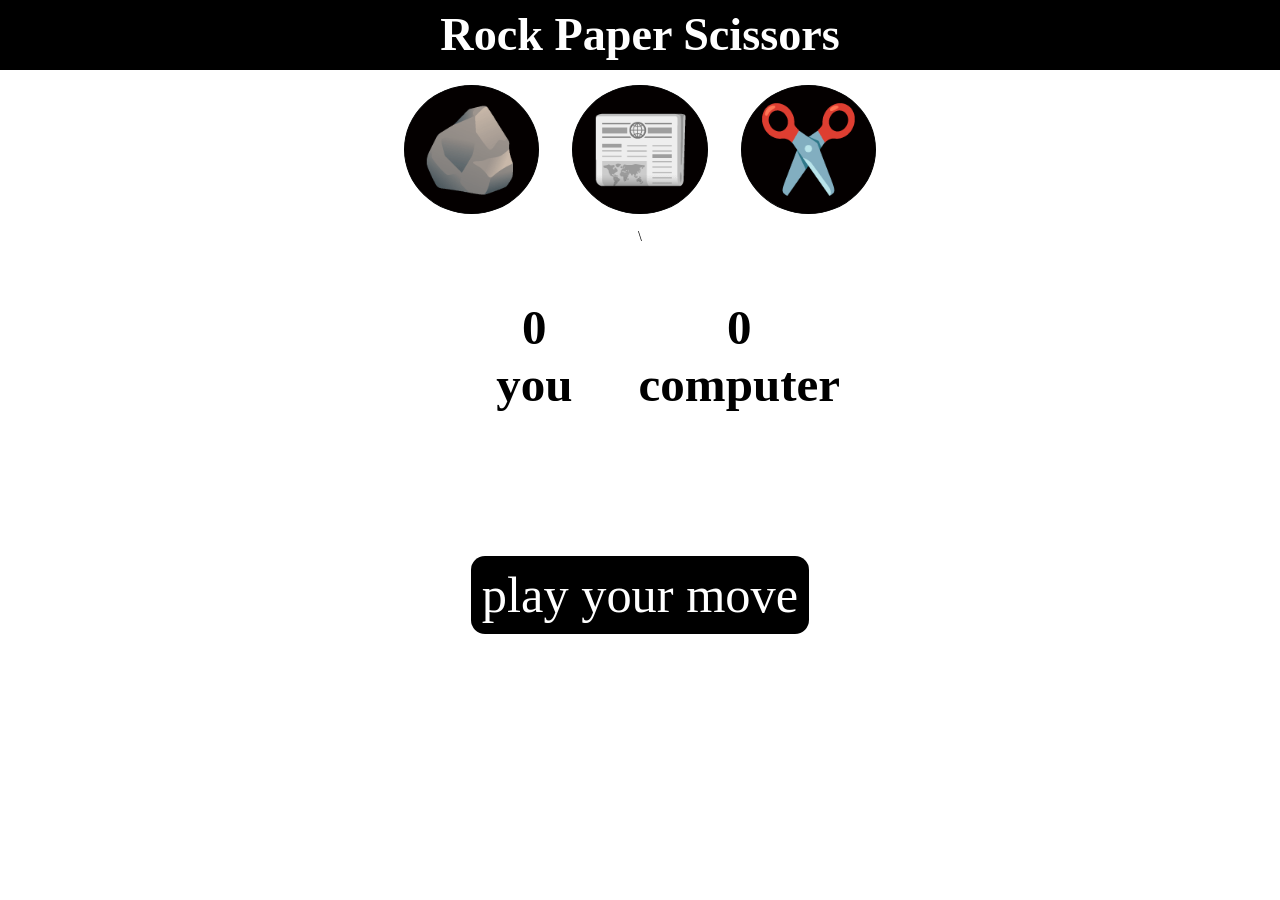
<file: RockPaperScissor/index.html>
<!DOCTYPE html>
<html lang="en">

<head>
  <meta charset="UTF-8">
  <meta name="viewport" content="width=device-width, initial-scale=1.0">
  <title>Rock Paper Scissors</title>
  <link rel="stylesheet" href="style.css">
</head>

<body>

  <h1>Rock Paper Scissors</h1>
  <div class="choices">
    <div class="chooice" id="rock">🪨</div>
    <div class="chooice" id="paper">📰</div>
    <div class="chooice" id="scissor">✂️</div>

    <!-- <div class="users"></div>
    <div class="comput"></div> -->
  </div>

  <!-- score-board -->\
  <div class="score-container">
    <div class="score-board">
      <div class="scroe">
        <p style="font-size: 3.5rem" user-score">0</p>
        <p style="font-size: 3.5rem;">you</p>
      </div>
      <div class="scroe">
        <p style="font-size: 3.5rem" id="comp-score">0</p>
        <p style="font-size: 3.5rem" >computer</p>
      </div>
    </div>
  </div>
  <!-- msg-container -->
  <div class="msg-container">
    <p id="msg">play your move</p>
  </div>

  <script src="script.js"></script>
</body>

</html>
</file>
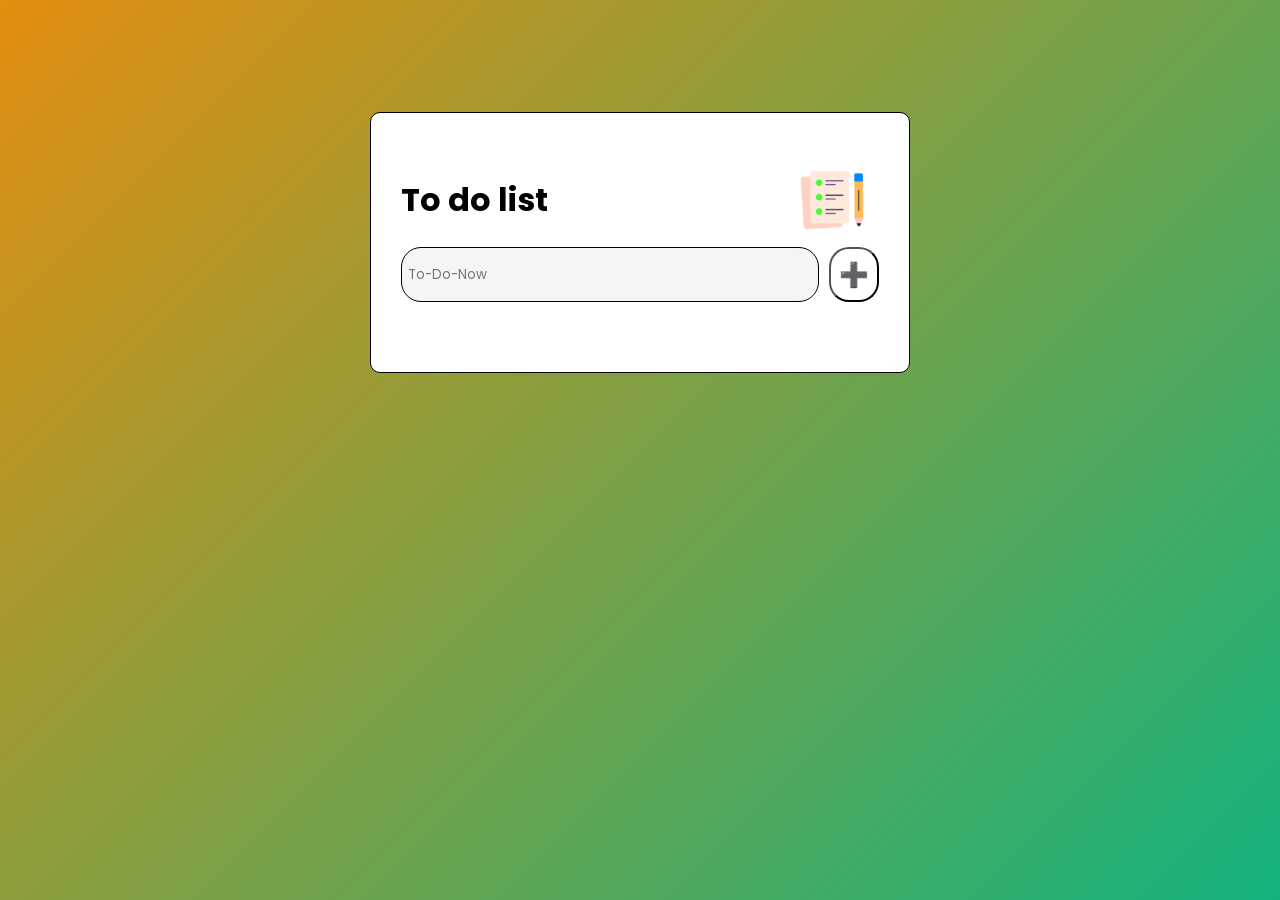
<file: todolist/index.html>
<!DOCTYPE html>
<html lang="en">

<head>
  <meta charset="UTF-8">
  <meta name="viewport" content="width=device-width, initial-scale=1.0">
  <link rel="stylesheet" href="style.css">
  <link href="https://fonts.googleapis.com/css2?family=Poppins:wght@400;600&display=swap" rel="stylesheet">
  <style>
    /* Your CSS code here */
  </style>
</head>

<body>
  <div class="container">
    <div class="todoapp">
      <!-- Your to-do app content here -->
      <h2>To do list <img src="./To-Do-Img/images/icon.png" alt=""></h2>
      <div class="search">
        <input type="search" name="to-do" id="to-do-things" placeholder="To-Do-Now">
        <button onclick="addTask()">➕</button>
      </div>


      <ul id="listcontainer">
        <!-- <li class="checked">task1</li> -->
        <!-- <li>task2</li> -->
      </ul>

    </div>
  </div>

  <script src="script.js"></script>
</body>

</html>
</file>
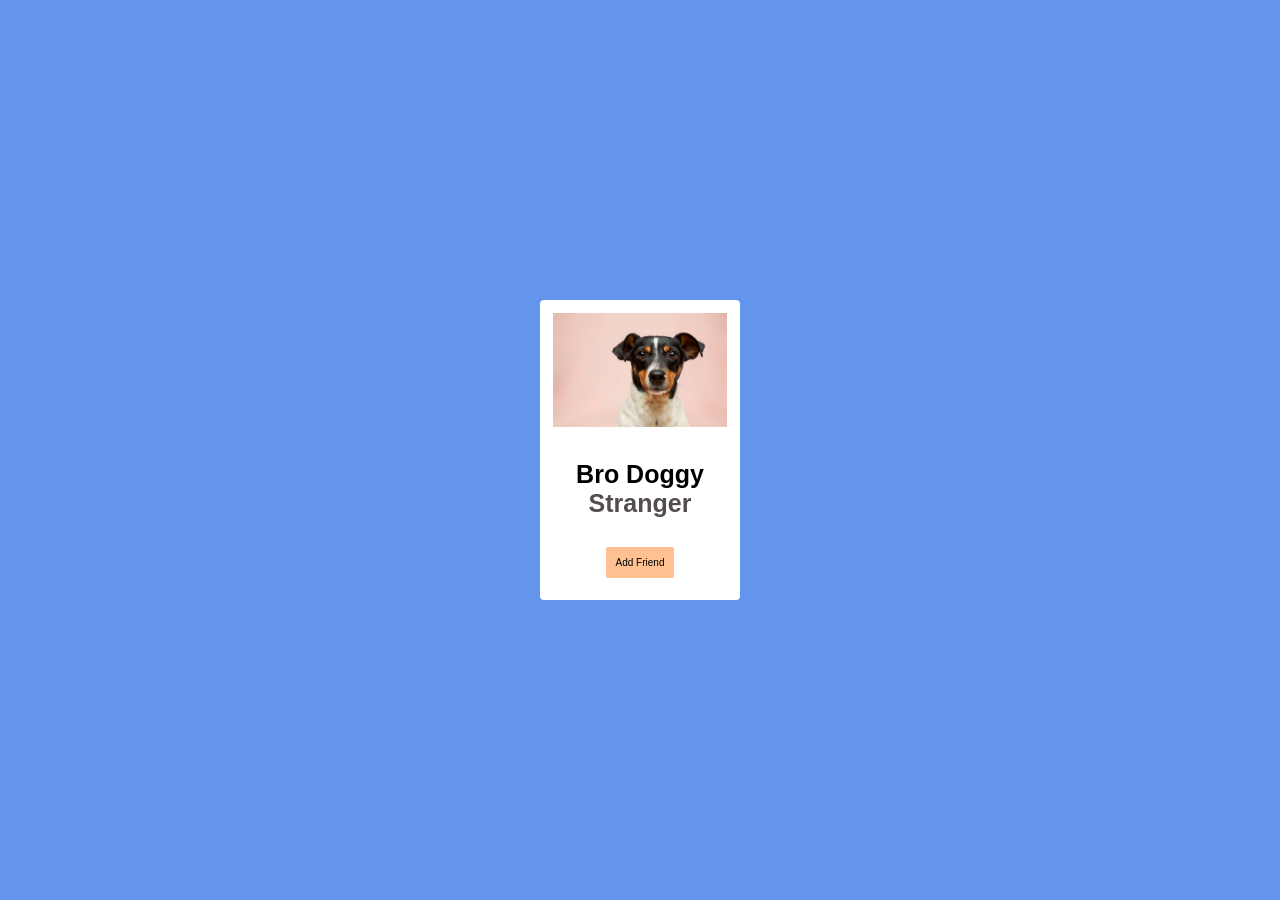
<file: Real_life js effects/Add_friend/index.html>
<!DOCTYPE html>
<html lang="en">

<head>
    <meta charset="UTF-8">
    <meta name="viewport" content="width=device-width, initial-scale=1.0">
    <title>Document</title>
    <link rel="stylesheet" href="style.css">

</head>

<body>
    <!-- Add friend freature with same button / different buttons  -->

    <div class="card">
        <img src="dog.jpeg"
            alt="">
        <h1>Bro Doggy</h1>
        <h5>Stranger</h5>
        <div id="btn_contain">
            <button id="add">Add Friend</button>
            <!-- <button  id="remove">Remove</button> -->
        </div>
    </div>



    <script src="script.js"></script>
</body>

</html>
</file>
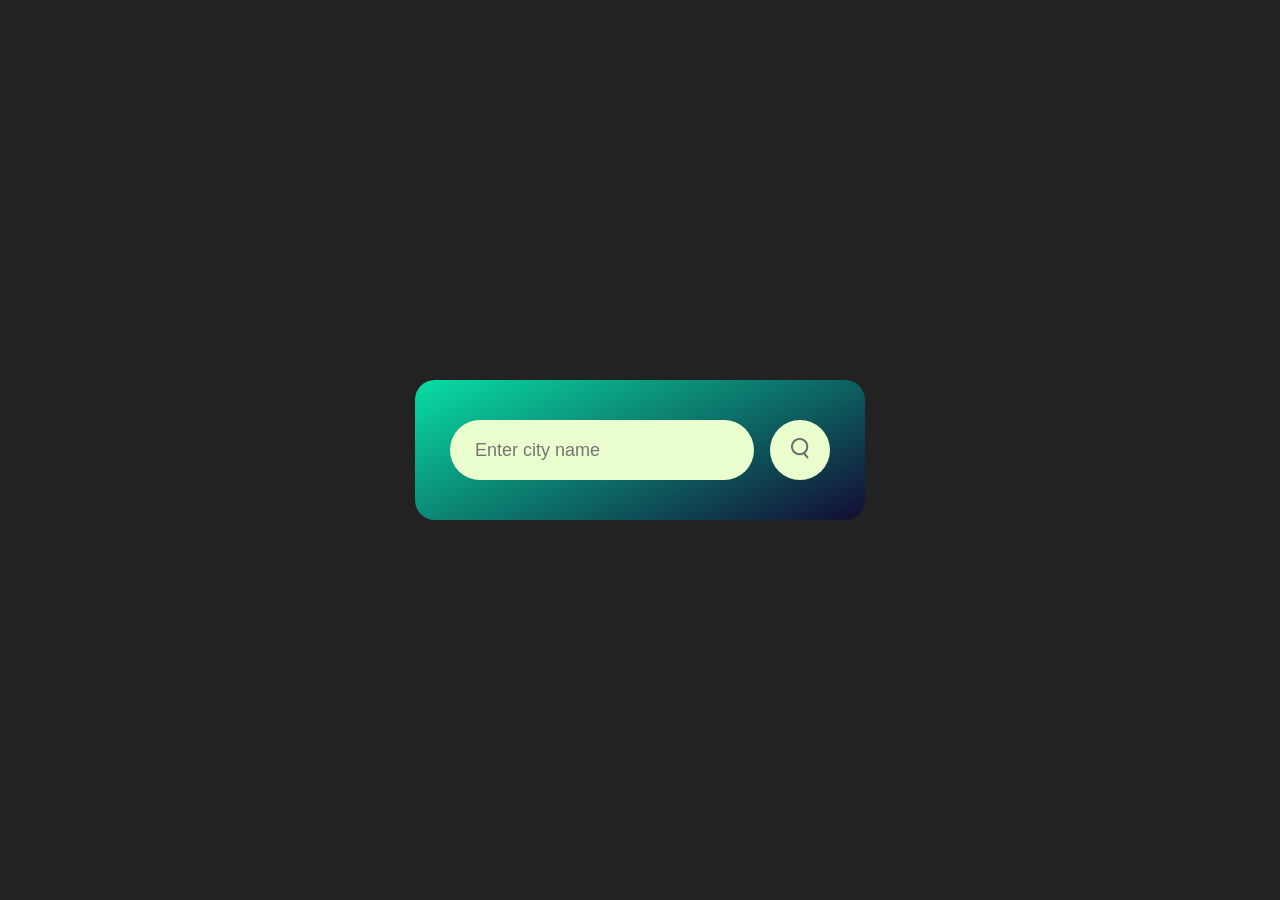
<file: js_weather_project/whether.html>
<!DOCTYPE html>
<html lang="en">

<head>
    <meta charset="UTF-8">
    <meta name="viewport" content="width=device-width, initial-scale=1.0">
    <title>Weather App</title>
    <link rel="stylesheet" href="style.css">
</head>

<body>
    <div class="card">
        <div class="search">
            <input class="search-box" type="text" placeholder="Enter city name" , spellcheck="false">
            <button><img src="./weather-app-img/search.png" alt=""></button>
        </div>
        <div class="error">
            <p>Invalid city name</p>
        </div>
        <div class="weather">
            <img src="./weather-app-img/clear.png" class="weather-icon">
            <h1 class="temp">22°C</h1>
            <h2 class="city">Bangaluru</h2>
            <div class="details">
                <div class="col1">
                    <img src="weather-app-img/humidity.png">
                    <div>
                        <p class="humidity">50%</p>
                        <p>Humidity</p>
                    </div>
                </div>

                <div class="col1">
                    <img src="weather-app-img/wind.png">
                    <div>
                        <p class="wind">15km/h</p>
                        <p>Wind Speed</p>
                    </div>
                </div>
            </div>
        </div>
    </div>






















    <script src="script.js"></script>
</body>

</html>
</file>
<file: RockPaperScissor/style.css>
*{
  margin: 0;padding: 0;
  text-align: center;
  font-size: 14px;
}

h1{
  background-color: #000;
  color: white;
  height: 5rem;
  line-height:5rem;
  font-size:3.3rem;
}

.chooice{
  font-size: 6rem;
  display: inline-flex;
  padding: 1.01rem;
  cursor: pointer;
  border: 1px solid black;
  margin: 15px;
  border-radius: 50%;
  background-color: rgb(4, 0, 0);
}
.chooice:hover{
  opacity: .8;
  box-shadow: 0px 0px 0px 2px rgb(96, 96, 96);
}

.score-container{
  display: flex;
  justify-content: center;
  align-items: center;
}



.score-board{
  text-align: center;
  width:400px;
  display: grid;
  grid-template-rows: 1fr 1fr;
  grid-template-columns: 1fr 1fr;
  column-gap: 10px;
  margin: 54px;
  font-weight: 800;
}

#msg{
  background-color: #000;
  color: white;
  display: inline; 
  font-size: 3.6rem;
  padding: .8rem;
  position: relative;
  bottom: 15px;
  border-radius: 1rem;
}
</file>
<file: todolist/style.css>
* {
  margin: 0;
  padding: 0;
  font-family: 'Poppins', sans-serif;
  box-sizing: border-box;
}

.container {
  width: 100%;
  min-height: 100vh;
  background: linear-gradient(135deg, rgb(227, 142, 15), rgb(19, 179, 125));
  /* background-image: url(./To-Do-Img/images/icon.png); */
  background-repeat: no-repeat;
  background-size: cover;
  padding: 12px;
  border: none;
}

.todoapp {
  width: 100%;
  max-width: 540px;
  background: white;
  border: 1px solid black;
  margin: 100px auto 20px;
  padding: 40px 30px 70px;
  border-radius: 10px;
}

.todoapp h2 {
  color: rgb(0, 0, 0);
  display: flex;
  font-size: 2rem;
  justify-content: space-between;
  align-items: center;
  text-align: center;
}

.todoapp h2 img {
  width: 70px;
  margin: 12px;
}

.todoapp .search {
  display: flex;
}

.todoapp .search input {
  border: 1px solid black;
  padding: .4rem;
  width: 100%;
  margin-right: 10px;
  border-radius: 20px;
  background-color: rgb(246, 245, 243);
  outline: none;

}

.todoapp .search button {
  padding: .5rem;
  font-size: 24px;
  width: auto;
  border-radius: 20px;
  cursor: pointer;
  outline: none;
  background-color: white;
}



ul li {
  list-style: none;
  font-size: 17px;
  padding: 12px 8px 12px 50px;
  user-select: none;
  cursor: pointer;
  position: relative;
}

ul li::before {
  content: '';
  position: absolute;
  width: 28px;
  height: 28px;
  border-radius: 50%;
  background: url(./To-Do-Img/images/unchecked.png);
  background-size: cover;
  background-position: center;
  top: 12px;
  left: 8px;
}

.checked {
  color: #555;
  text-decoration: line-through;
}

.checked::before {
  background: url(./To-Do-Img/images/checked.png);
  background-size: cover;
}

ul li span {
  position: absolute;
  right: 10px;
}

ul li span:hover {
  background: #cabdbd;
}
</file>
<file: Real_life js effects/Add_friend/style.css>
*{
    margin: 0;padding: 0;box-sizing: border-box;
    font-family: 'arial';
}

html,body{
    height: 100%;
    width: 100%;
}
body{
    display: flex;
    align-items: center;
    justify-content: center;
    background-color: cornflowerblue;
}
.card{
    height: 300px;
    width: 200px;
    background-color:#fff;
    border-radius: 4px;
    text-align: center;

}
.card img{
    height: 140px;
    width: 100%;
    object-fit: cover;
    object-position:  center;
    padding: 13px;
    border: none;
}
h1{
    font-size: 25px;
    margin: 16px 0 0 0;
}
h5{
    
   color: rgb(83, 77, 77);

    font-size: 25px;
    font-weight: 700;
    line-height: 28px;
}
.card #btn_contain button{
    margin: 30px 10px;
    font-size: 10px;
    font-weight: 400;
    border: none;
    border-radius: 2px;
    padding:10px;
    background-color: rgb(255, 193, 145);
    cursor: pointer;
}

/* .card #btn_contain #remove{
    background-color: rgb(204, 194, 194);
} */
.card #btn_contain button:hover{
    box-shadow: 0px 0px 1.8px rgb(0, 0, 0);
}
</file>
<file: js_weather_project/style.css>
*{
    margin: 0%;
    padding: 0%;
    box-sizing: border-box;
    font-family:Arial, Helvetica, sans-serif
}
body{
    background: #222;
    width: 100vw;
    height: 100vh;
    display: flex;
    justify-content: center;
    align-items: center;
}

.card{
    width: 90%;
    max-width: 450px;
    background: linear-gradient(155deg,#07dea5,#120c32);
    color: #fff;
    margin-right: 100px auto 0 ;
    border-radius: 20px;
    padding: 40px 35px;
    text-align: center;
}
.search {
   width: 100%;
   display: flex;
   align-items: center;
   justify-content: space-between;
}
.search input{
    border: 0;
    outline: 0;
    background: #ebffce;
    color: #3a3838;
    height: 60px;
    padding: 10px 25px;
    border-radius: 30px;
    flex: 1;
    margin-right: 16px;
    font-size: 18px;
}
.search button {
    border: 0;
    outline: 0;
    background: #ebffce;
    border-radius: 50%;
    width: 60px;
    height: 60px;
    cursor: pointer;
}
.search button img {
     width: 18px;
}

.weather-icon{
    width: 120px;
    margin-top: 50px;
}
.weather h1{
    font-size: 80px;
    font-weight: 500;
}
.weather h2 {
    font-size: 35px;
    font-weight: 500;
    margin-top: 10px;
}
.details {
    display: flex;
    align-items: center;
    justify-content: space-between;
    padding: 0 25px;
    margin-top: 50px;
}
.col1 img {
    width: 50px;
    margin-right: 10px;
}


.wind,.humidity{
    font-size: 25px;
    font-weight: 200;
    margin-top: 10px;
}
.weather{
    display: none;
}
.error{
    display: none;
    font-size: 15px;
    text-align: left;
    font-weight: 100;
    margin-left: 10px;
    margin-top: 10px;
}
</file>
